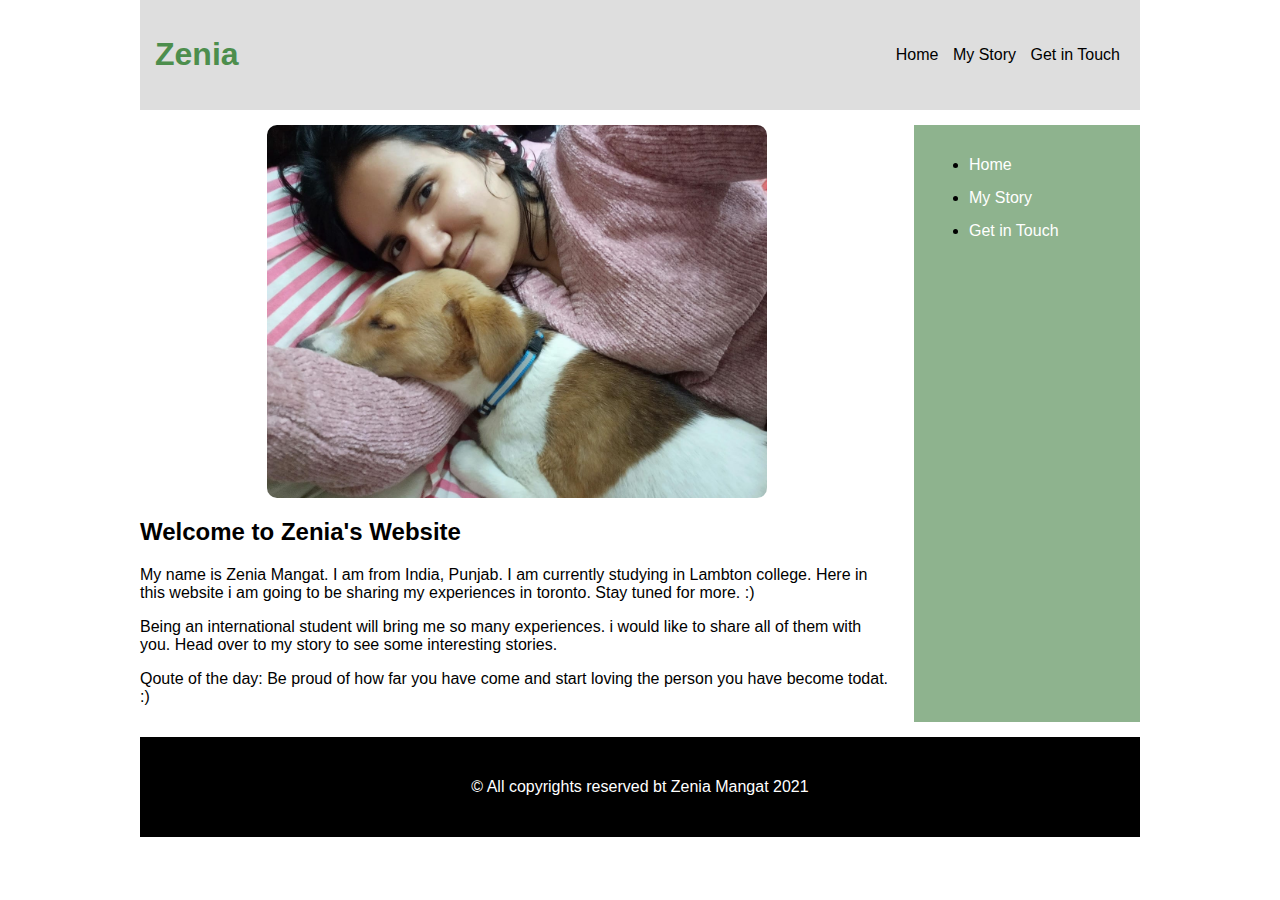
<file: index.html>
<html>

<head>
    <title>Zenia | Home Page</title>
    <link rel="stylesheet" href="css/main.css">
</head>

<body>
    <header>
        <h1>Zenia</h1>
        <nav>
            <a href="index.html">Home</a>
            <a href="story.html">My Story</a>
            <a href="contact.html">Get in Touch</a>
        </nav>
    </header>
    <main class="home">
        <section>
            <img class="my-image" src="images/zenia.jpeg" alt="my photo">
            <h2>Welcome to Zenia's Website</h2>
            <p>My name is Zenia Mangat. I am from India, Punjab. I am currently studying in Lambton college. Here in this website i am going to be sharing my experiences in toronto. Stay tuned for more. :)</p>
            <p>Being an international student will bring me so many experiences. i would like to share all of them with you. Head over to my story to see some interesting stories.</p>
            <p>Qoute of the day: Be proud of how far you have come and start loving the person you have become todat. :)</p>
        </section>
        <aside>
            <ul>
                <li><a href="index.html">Home</a></li>
                <li><a href="story.html">My Story</a></li>
                <li><a href="contact.html">Get in Touch</a></li>
            </ul>
        </aside>

    </main>
    <footer>
        <p>&copy; All copyrights reserved bt Zenia Mangat 2021</p>
    </footer>

</body>

</html>
</file>
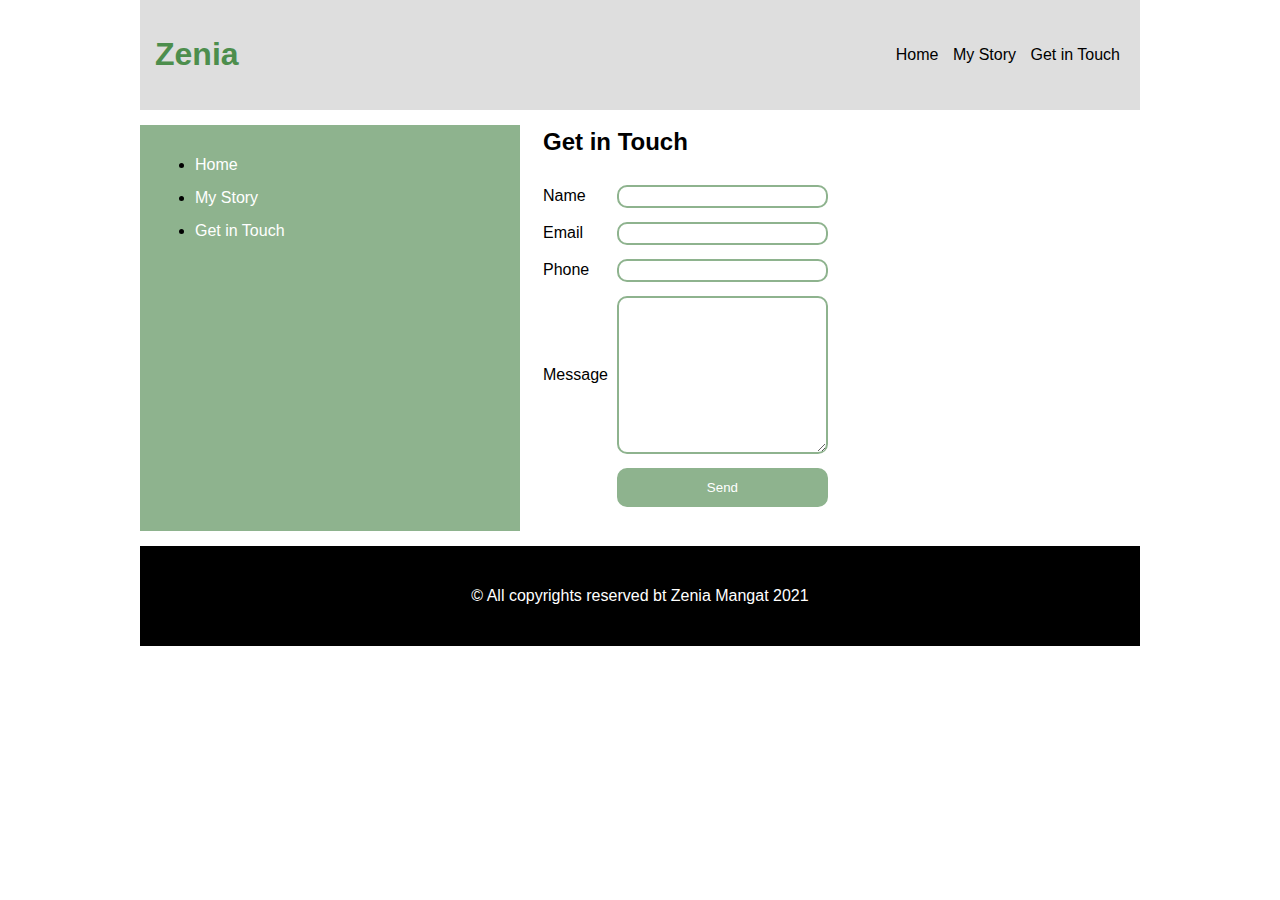
<file: contact.html>
<html>

<head>
    <title>Zenia | Story Page</title>
    <link rel="stylesheet" href="css/main.css">
    <link rel="stylesheet" href="css/content.css">
</head>

<body>
    <header>
        <h1>Zenia</h1>
        <nav>
            <a href="index.html">Home</a>
            <a href="story.html">My Story</a>
            <a href="contact.html">Get in Touch</a>
        </nav>
    </header>
    <main class="story">
        <aside>
            <ul>
                <li><a href="index.html">Home</a></li>
                <li><a href="story.html">My Story</a></li>
                <li><a href="contact.html">Get in Touch</a></li>
            </ul>
        </aside>
        <section>

            <form>
                <table>
                    <tr>
                        <td colspan="2">
                            <h2>Get in Touch</h2>
                        </td>
                    </tr>
                    <tr>
                        <td><label>Name</label></td>
                        <td><input required type="text" /></td>
                    </tr>

                    <tr>
                        <td><label>Email</label></td>
                        <td><input required type="email" /></td>
                    </tr>

                    <tr>
                        <td><label>Phone</label></td>
                        <td><input required type="text" /></td>
                    </tr>

                    <tr>
                        <td><label>Message</label></td>
                        <td><textarea rows="10"></textarea></td>
                    </tr>
                    <tr>
                        <td></td>
                        <td><input type="submit" value="Send"></td>
                    </tr>

                </table>
            </form>
        </section>

    </main>
    <footer>
        <p>&copy; All copyrights reserved bt Zenia Mangat 2021</p>
    </footer>

</body>

</html>
</file>
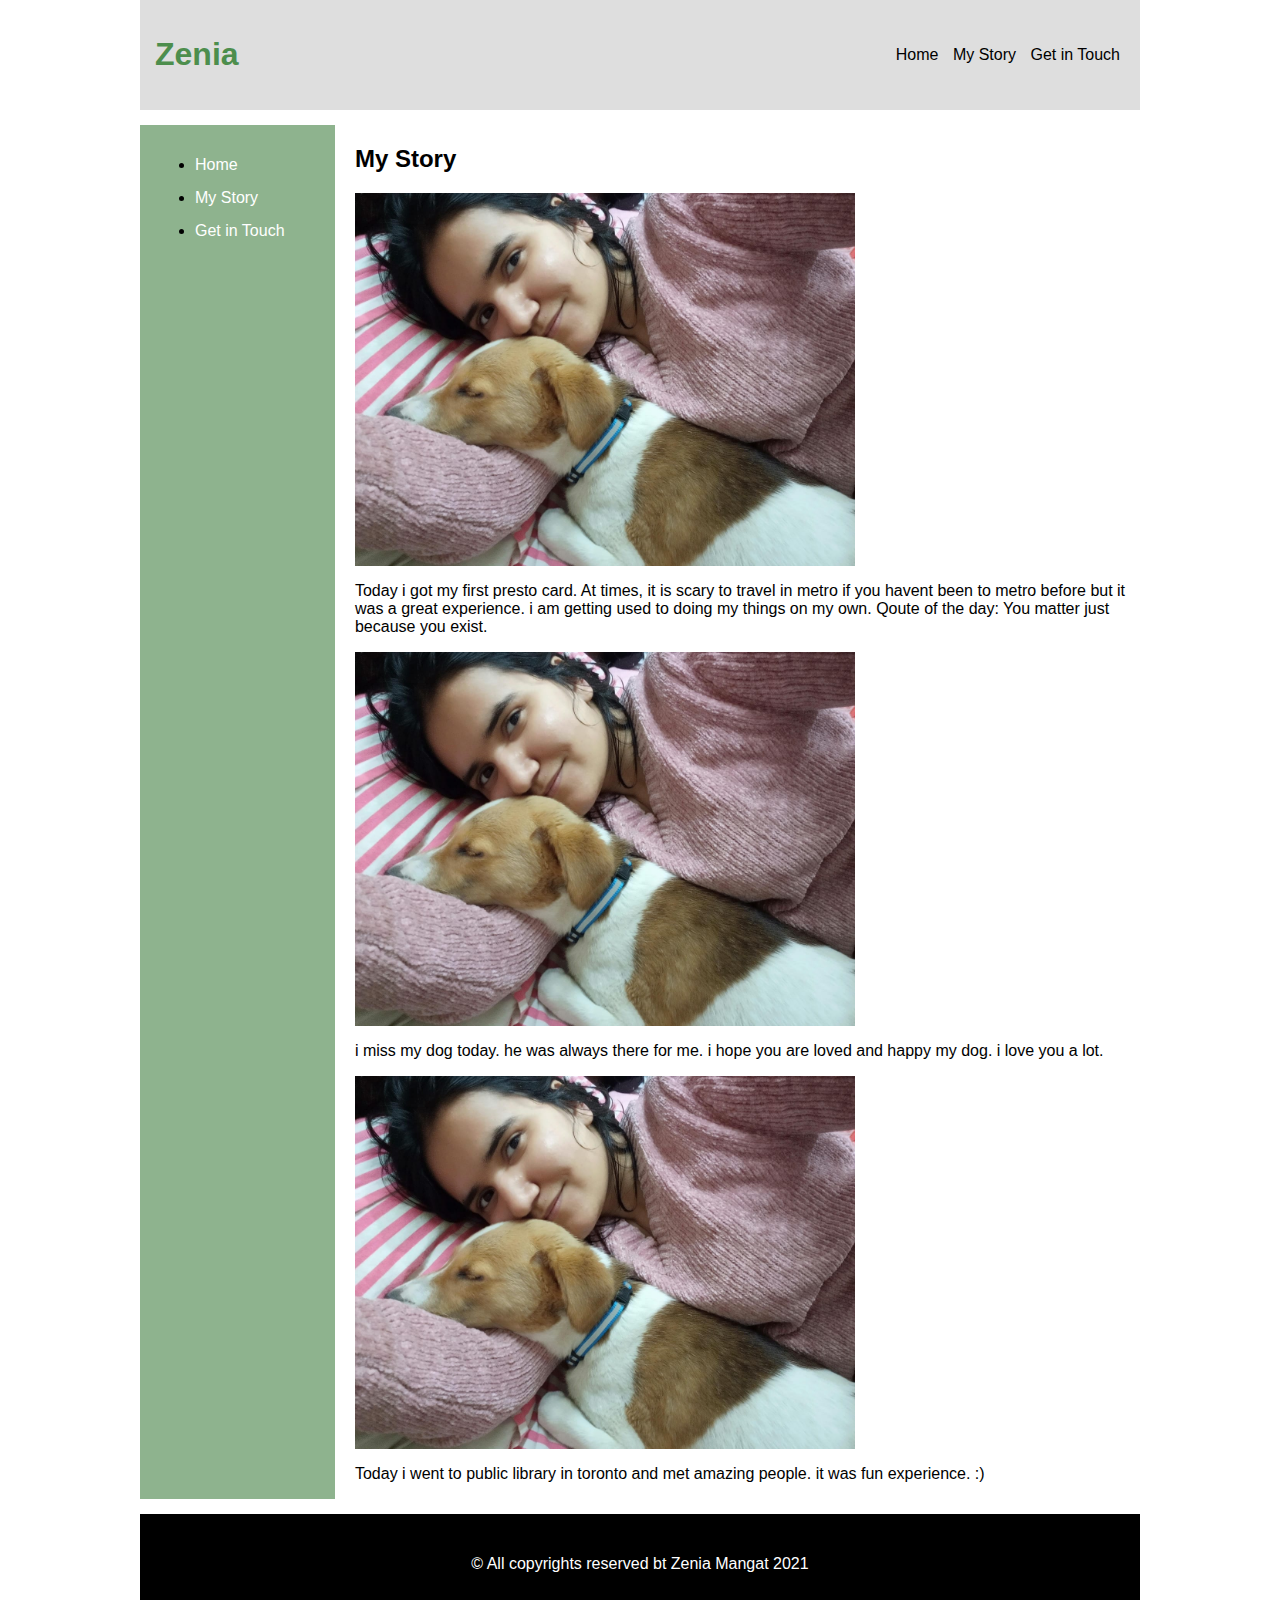
<file: story.html>
<html>

<head>
    <title>Zenia | Story Page</title>
    <link rel="stylesheet" href="css/main.css">
    <link rel="stylesheet" href="css/content.css">
</head>

<body>
    <header>
        <h1>Zenia</h1>
        <nav>
            <a href="index.html">Home</a>
            <a href="story.html">My Story</a>
            <a href="contact.html">Get in Touch</a>
        </nav>
    </header>
    <main class="story">
        <aside>
            <ul>
                <li><a href="index.html">Home</a></li>
                <li><a href="story.html">My Story</a></li>
                <li><a href="contact.html">Get in Touch</a></li>
            </ul>
        </aside>
        <section>
            <h2>My Story</h2>

            <img width="500px" src="images/zenia.jpeg" alt="my photo">

            <p>Today i got my first presto card. At times, it is scary to travel in metro if you havent been to metro before but it was a great experience. i am getting used to doing my things on my own. Qoute of the day: You matter just because you exist.</p>

            <img width="500px" src="images/zenia.jpeg" alt="my photo">

            <p>i miss my dog today. he was always there for me. i hope you are loved and happy my dog. i love you a lot.</p>

            <img width="500px" src="images/zenia.jpeg" alt="my photo">

            <p>Today i went to public library in toronto and met amazing people. it was fun experience. :)</p>
        </section>

    </main>
    <footer>
        <p>&copy; All copyrights reserved bt Zenia Mangat 2021</p>
    </footer>

</body>

</html>
</file>
<file: css/main.css>
body {
  width: 1000px;
  margin: 0 auto;
  font-family: sans-serif;
}
header {
  background: #dedede;
  padding: 15px;
  display: flex;
  justify-content: space-between;
  align-items: center;
}
header h1 {
  color: #4d8e4d;
}
header nav a {
  margin: 5px;
  text-decoration: none;
  color: black;
  border-bottom: 1px solid transparent;
}

header nav a:hover {
  border-bottom: 1px solid black;
}
main {
  padding: 15px 0;
  display: flex;
  justify-content: space-between;
  align-items: stretch;
}
main.home > section {
  padding-right: 20px;
}
main.home > section > img.my-image {
  width: 500px;
  height: auto;
  max-width: 100%;
  border-radius: 10px;
  margin: 0 auto;
  display: block;
}
main aside {
  display: flex;
  flex-direction: column;
  width: 350px;
  padding: 15px;
  background: #8eb38e;
}
main aside ul li {
  margin-bottom: 15px;
}
main aside ul li a {
  text-decoration: none;
  color: white;
}
footer {
  background: black;
  color: white;
  padding: 25px;
  text-align: center;
}
</file>
<file: css/content.css>
main {
  padding: 15px 0;
  display: flex;
  justify-content: flex-start;
  align-items: stretch;
}
main section {
  padding-left: 20px;
}

input,
textarea {
  border: 2px solid #8eb38e;
  border-radius: 10px;
  padding: 2px 10px;
  margin: 5px;
  width: 100%;
}

input[type="submit"] {
  background: #8eb38e;
  color: white;
  padding: 10px 20px;
  width: 100%;
}
</file>
